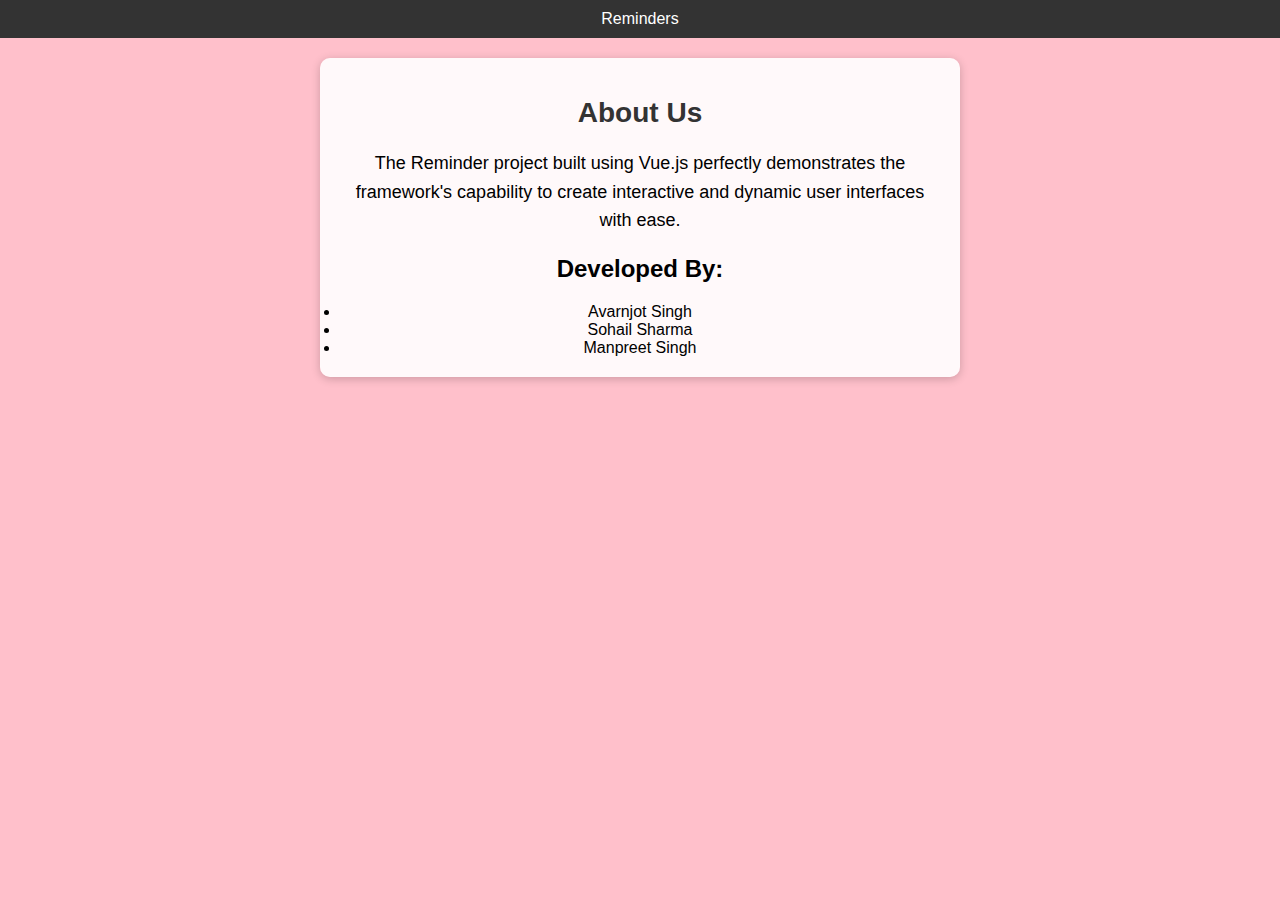
<file: about.html>
<!DOCTYPE html>
<html lang="en">
<head>
    <meta charset="UTF-8">
    <meta name="viewport" content="width=device-width, initial-scale=1.0">
    <title>Other Page</title>
    <link rel="stylesheet" href="about.css">
</head>
<body>
    <nav>
        <a href="index.html">Reminders</a>
    </nav>

    <div id="content">
        <h1>About Us</h1>
        <p>The Reminder project built using Vue.js perfectly demonstrates the framework's capability to create interactive and dynamic user interfaces with ease.</p>
        <h2>Developed By:</h2>
        <li>Avarnjot Singh</li>
        <li>Sohail Sharma</li>
        <li>Manpreet Singh</li>

    </div>
</body>
</html>
</file>
<file: about.css>
body {
    font-family: Arial, sans-serif;
    margin: 0;
    padding: 0;
    background-color: pink;
    height: 100vh; /* Ensure full height of the viewport */
    overflow: hidden; /* Hide overflow to prevent scrolling */
    display: flex;
    flex-direction: column;
    align-items: center;
}

nav {
    width: 100%;
    background-color: #333;
    padding: 10px 0;
    text-align: center;
}

nav a {
    color: #fff;
    text-decoration: none;
    padding: 10px 20px;
    border-radius: 5px;
    transition: background-color 0.3s ease;
}

nav a:hover {
    background-color: #555;
}

#content {
    max-width: 600px;
    background-color: rgba(255, 255, 255, 0.9); /* Add a semi-transparent background for readability */
    padding: 20px;
    border-radius: 10px;
    box-shadow: 0 2px 10px rgba(0, 0, 0, 0.2);
    text-align: center;
    margin-top: 20px;
}

h1 {
    font-size: 28px;
    margin-bottom: 20px;
    color: #333;
}

p {
    font-size: 18px;
    line-height: 1.6;
    margin-bottom: 20px;
}

img {
    max-width: 100%;
    border-radius: 10px;
    margin-bottom: 20px;
}

button {
    background-color: #ff6347;
    color: #fff;
    border: none;
    padding: 8px 12px;
    border-radius: 5px;
    cursor: pointer;
    transition: background-color 0.3s ease;
}

button:hover {
    background-color: #ff473a;
}
</file>
